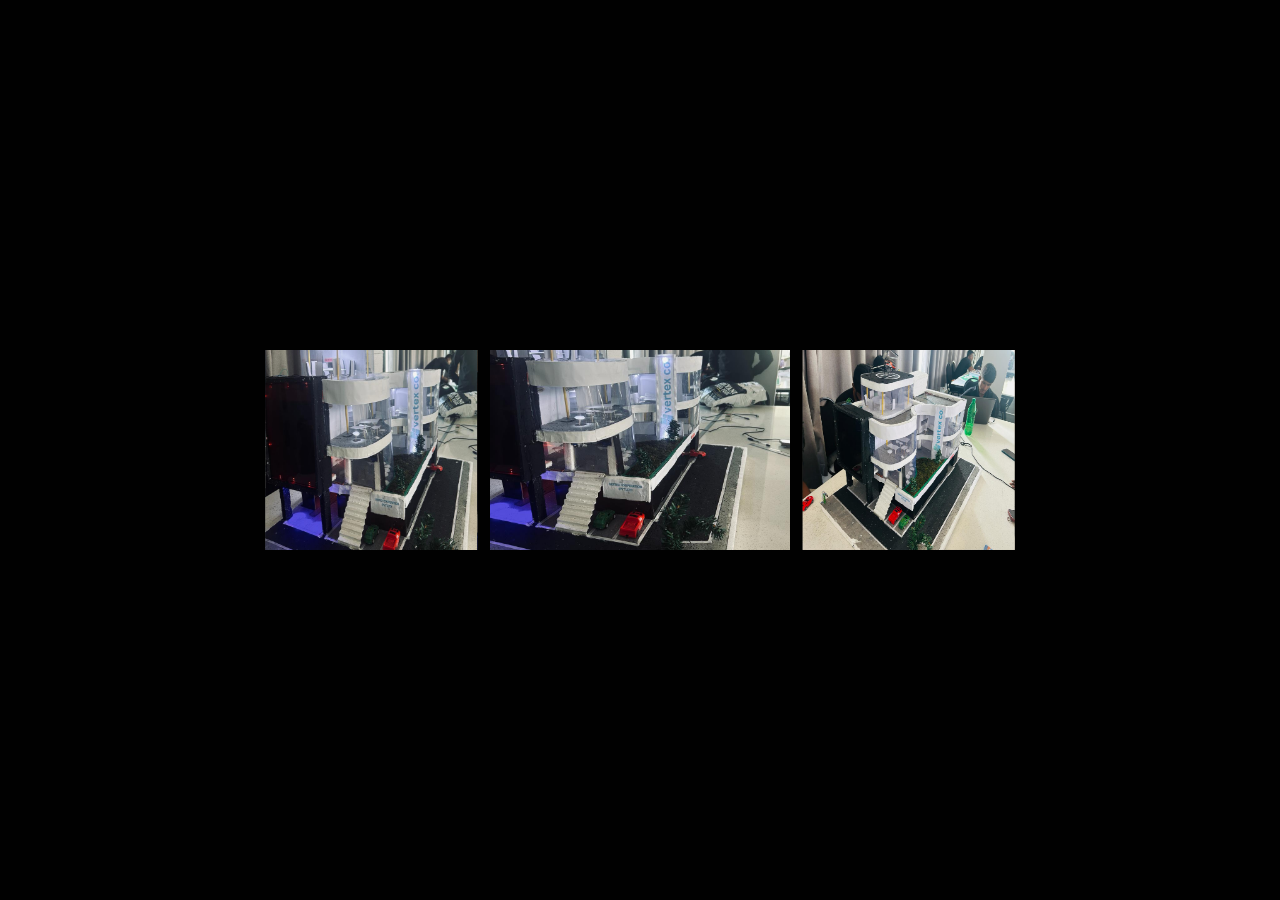
<file: module.html>
<!DOCTYPE html>
<html lang="en">
<head>
    <meta charset="UTF-8">
    <meta name="viewport" content="width=device-width, initial-scale=1.0">
    <title>Vertex module</title>
    <link rel="stylesheet" href="mstyle.css" />
</head>
<body>
   
    <div class="gallery">
        <span style="--i:1">
          <img src="images/module/WhatsApp Image 2024-02-28 at 22.54.22_0e4ce1f2.jpg" alt="" />
        </span>
        <span style="--i:2">
          <img src="images/module/WhatsApp Image 2024-02-28 at 22.54.22_461d67ba.jpg" alt="" />
        </span>
        <span style="--i:3">
          <img src="images/module/WhatsApp Image 2024-02-28 at 22.54.22_50d65698.jpg" alt="" />
        </span>
        <span style="--i:4">
          <img src="images/module/WhatsApp Image 2024-02-28 at 22.54.22_7693cf1f.jpg" alt="" />
        </span>
        <span style="--i:5">
          <img src="images/module/WhatsApp Image 2024-02-28 at 22.54.22_874946f4.jpg" alt="" />
        </span>
        <span style="--i:6">
          <img src="images/module/WhatsApp Image 2024-02-28 at 22.54.22_91cc0b84.jpg" alt="" />
        </span>
        <span style="--i:7">
          <img src="images/module/WhatsApp Image 2024-02-28 at 22.54.22_e6bc7ace.jpg" alt="" />
        </span>
        <span style="--i:8">
          <img src="images/module/WhatsApp Image 2024-02-28 at 22.54.22_f9def2d6.jpg" alt="" />
        </span>
      </div>
</body>
</html>
</file>
<file: mstyle.css>
body{
    margin:0;
    height:100vh;
    display:grid;
    place-items:center;
    background-color:#010101;
  }
  
  .gallery{
    position:relative;
    width:300px;
    height:200px;
    transform-style:preserve-3d;
    animation:rotate 35s linear infinite;
  }
  
  @keyframes rotate{
    from{
      transform:perspective(1200px) rotateY(0deg);
    }
    
    to{
      transform:perspective(1200px) rotateY(360deg);
    }
  }
  
  .gallery span{
    position:absolute;
    width:100%;
    height:100%;
    transform-origin:center;
    transform-style:preserve-3d;
    transform:rotateY(calc(var(--i) * 45deg)) translateZ(380px);
  }
  
  .gallery span img{
    position:absolute;
    width:100%;
    height:100%;
    object-fit:cover;
  }
</file>
